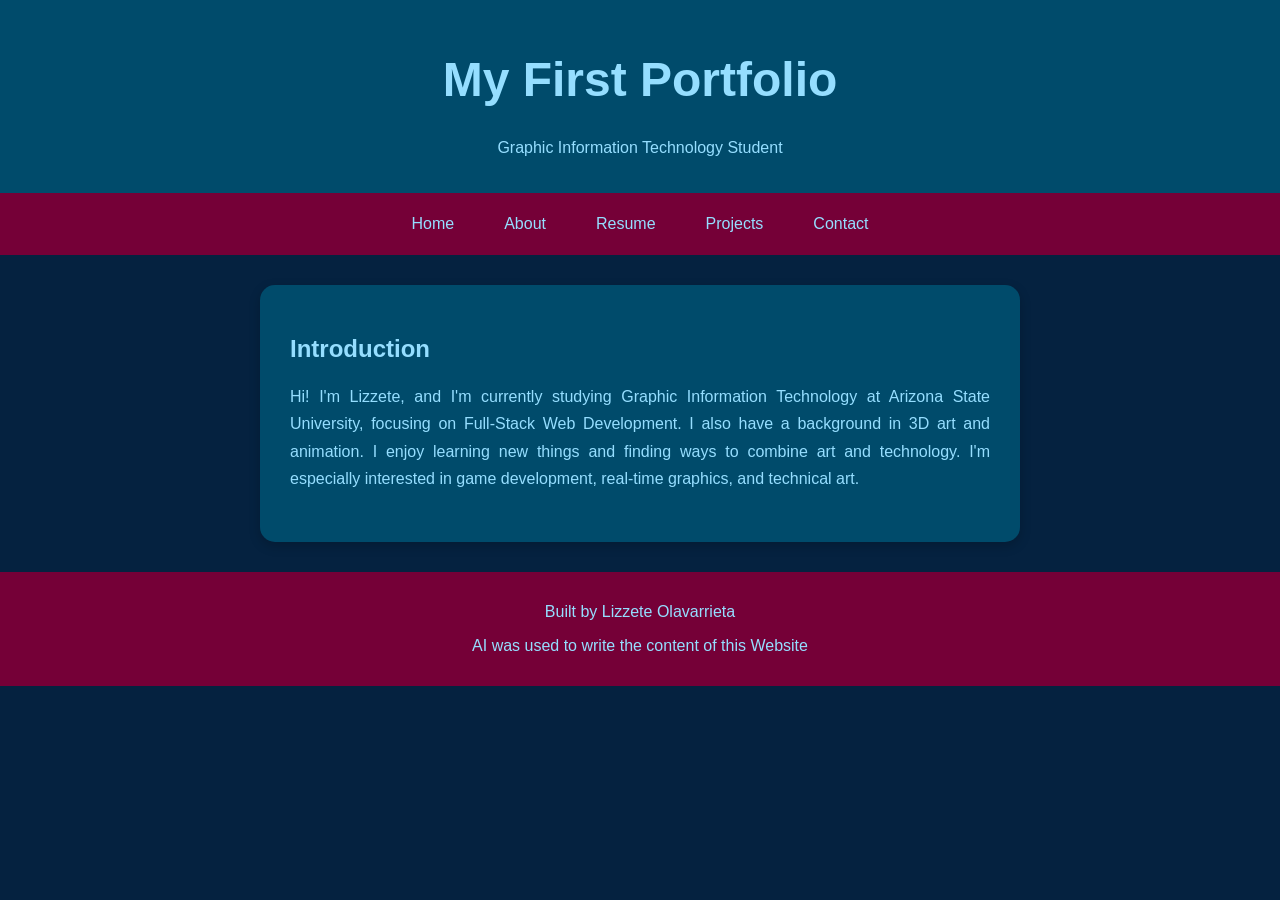
<file: index.html>
<!DOCTYPE html>
<html lang="en">
<head>
    <meta charset="UTF-8">
    <meta name="viewport" content="width=device-width, initial-scale=1.0">
    <link rel="stylesheet" href="styles.css">
    <title>Lizzete Olavarrieta's portfolio</title>
</head>
<body>
    <header>
        <h1>My First Portfolio</h1>
        <p>Graphic Information Technology Student</p>
    </header>
    <nav>
        <ul>
            <li><a href="index.html">Home</a></li>
            <li><a href="about.html">About</a></li>
            <li><a href="resume.html">Resume</a></li>
            <li><a href="projects.html">Projects</a></li>
            <li><a href="contact.html">Contact</a></li>
        </ul>
    </nav>
    <main class="centered-main">
        <section>
            <h2>Introduction</h2>
            <p>Hi! I'm Lizzete, and I'm currently studying Graphic Information Technology at Arizona State University, focusing on Full-Stack Web Development. I also have a background in 3D art and animation. I enjoy learning new things and finding ways to combine art and technology. I'm especially interested in game development, real-time graphics, and technical art.</p>
        </section>
    </main>
    <footer>
        <p>Built by Lizzete Olavarrieta</p>
        <p>AI was used to write the content of this Website</p>
    </footer>
    
</body>
</html>
</file>
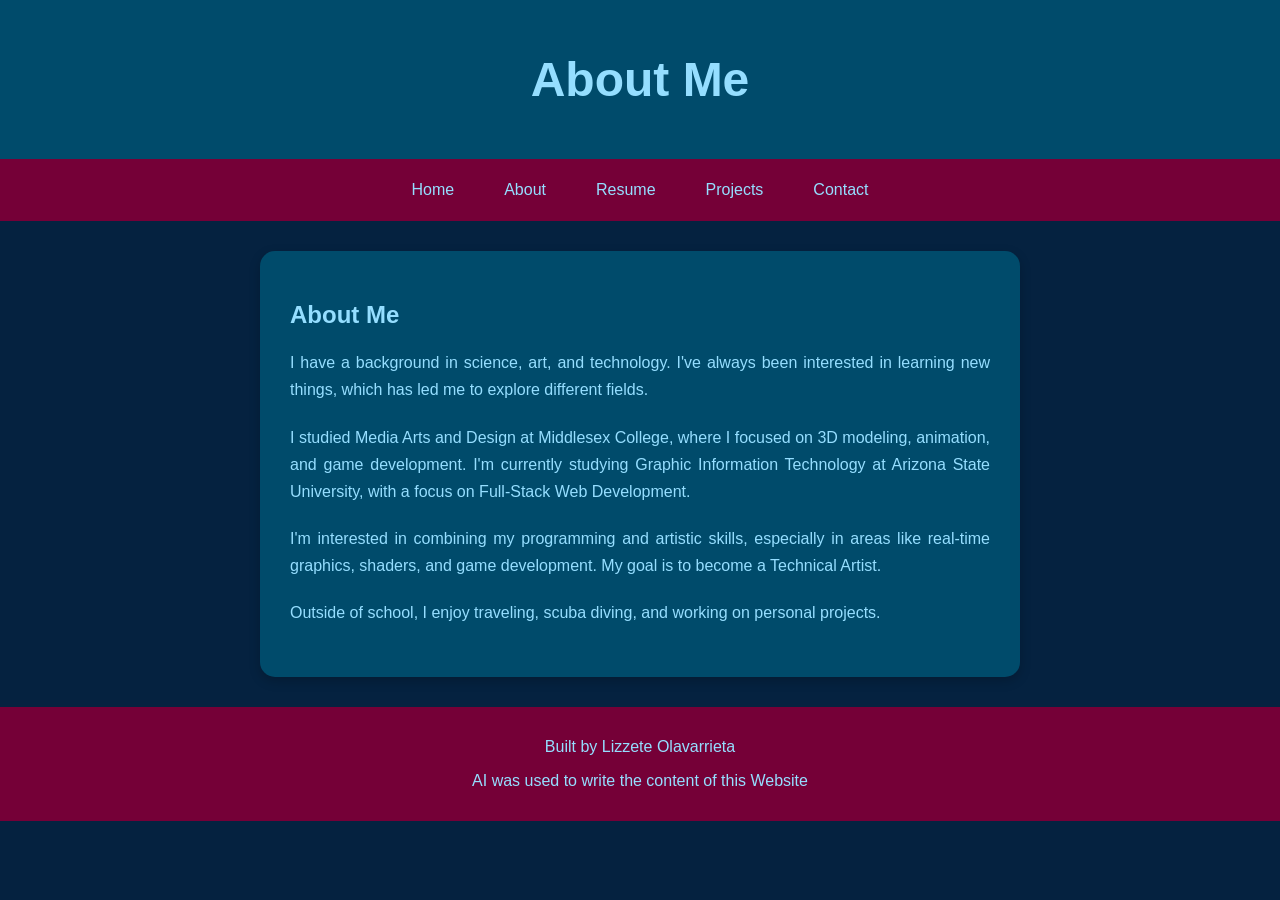
<file: about.html>
<!DOCTYPE html>
<html lang="en">
<head>
    <meta charset="UTF-8">
    <meta name="viewport" content="width=device-width, initial-scale=1.0">
    <link rel="stylesheet" href="styles.css">
    <title>About Me</title>
</head>
<body>
    <header>
        <h1>About Me</h1>
    </header>
    <nav>
        <ul>
            <li><a href="index.html">Home</a></li>
            <li><a href="about.html">About</a></li>
            <li><a href="resume.html">Resume</a></li>
            <li><a href="projects.html">Projects</a></li>
            <li><a href="contact.html">Contact</a></li>
        </ul>
    </nav>
    <main class="about-main">
        <section>
            <h2>About Me</h2>
    
            <p>I have a background in science, art, and technology. I've always been interested in learning new things, which has led me to explore different fields.</p>
    
            <p>I studied Media Arts and Design at Middlesex College, where I focused on 3D modeling, animation, and game development. I'm currently studying Graphic Information Technology at Arizona State University, with a focus on Full-Stack Web Development.</p>
    
            <p>I'm interested in combining my programming and artistic skills, especially in areas like real-time graphics, shaders, and game development. My goal is to become a Technical Artist.</p>
    
            <p>Outside of school, I enjoy traveling, scuba diving, and working on personal projects.</p>
        </section>
    </main>
    <footer>
        <p>Built by Lizzete Olavarrieta</p>
        <p>AI was used to write the content of this Website</p>
    </footer>
    
</body>
</html>
</file>
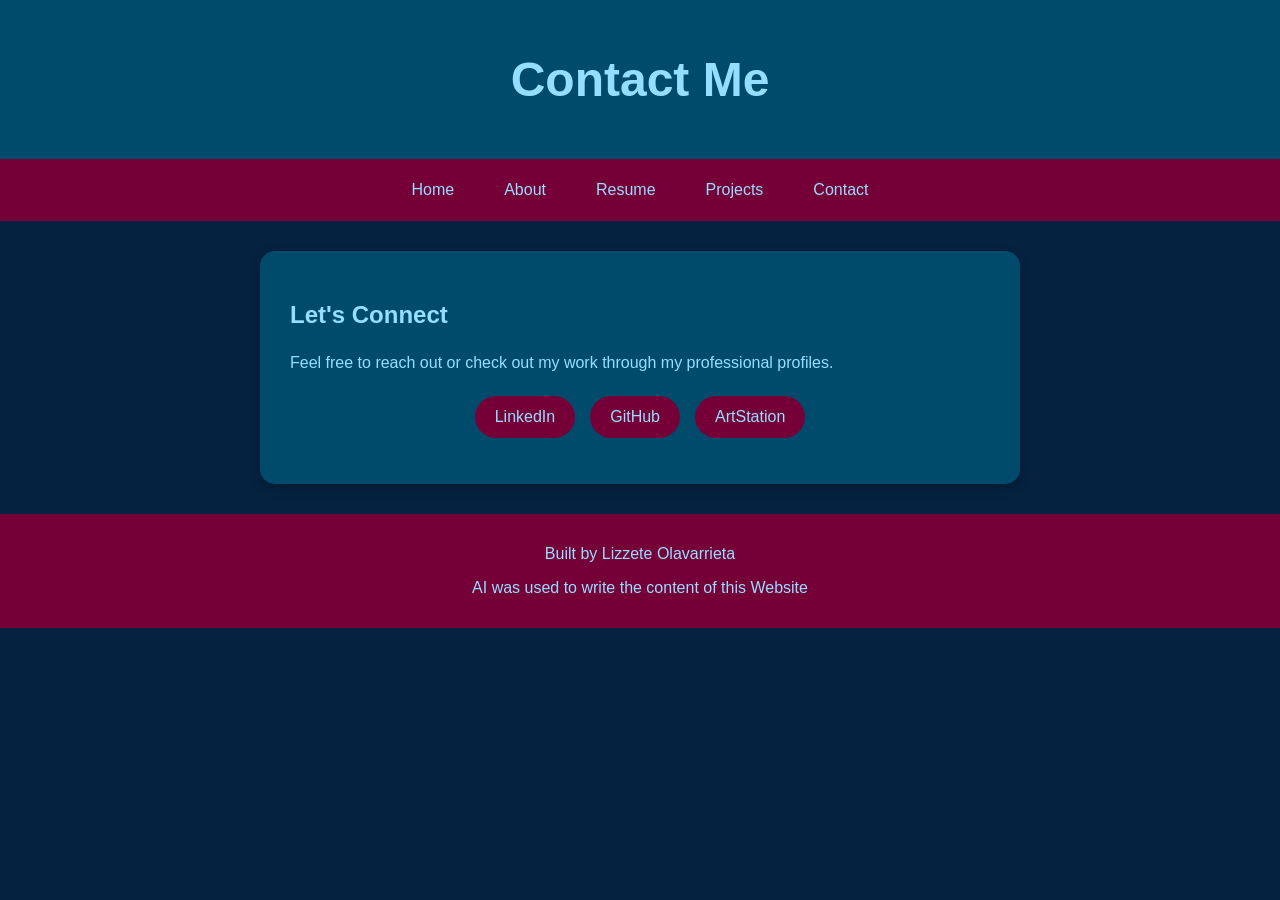
<file: contact.html>
<!DOCTYPE html>
<html lang="en">

<head>
    <meta charset="UTF-8">
    <meta name="viewport" content="width=device-width, initial-scale=1.0">
    <link rel="stylesheet" href="styles.css">
    <title>Contact</title>
</head>

<body>
    <header>
        <h1>Contact Me</h1>
    </header>

    <nav>
        <ul>
            <li><a href="index.html">Home</a></li>
            <li><a href="about.html">About</a></li>
            <li><a href="resume.html">Resume</a></li>
            <li><a href="projects.html">Projects</a></li>
            <li><a href="contact.html">Contact</a></li>
        </ul>
    </nav>

    <main class="centered-main">
        <section class="contact-section">
            <h2>Let's Connect</h2>

            <p>Feel free to reach out or check out my work through my professional profiles.</p>

            <ul class="contact-links">
                <li>
                    <a href="https://www.linkedin.com/in/lizzete-rivera/"
                       target="_blank" rel="noopener noreferrer">
                        LinkedIn
                    </a>
                </li>

                <li>
                    <a href="https://github.com/Lriverland92"
                       target="_blank" rel="noopener noreferrer">
                        GitHub
                    </a>
                </li>

                <li>
                    <a href="https://www.artstation.com/lizz_riverland"
                       target="_blank" rel="noopener noreferrer">
                        ArtStation
                    </a>
                </li>
            </ul>
        </section>
    </main>

    <footer>
        <p>Built by Lizzete Olavarrieta</p>
        <p>AI was used to write the content of this Website</p>
    </footer>

</body>
</html>
</file>
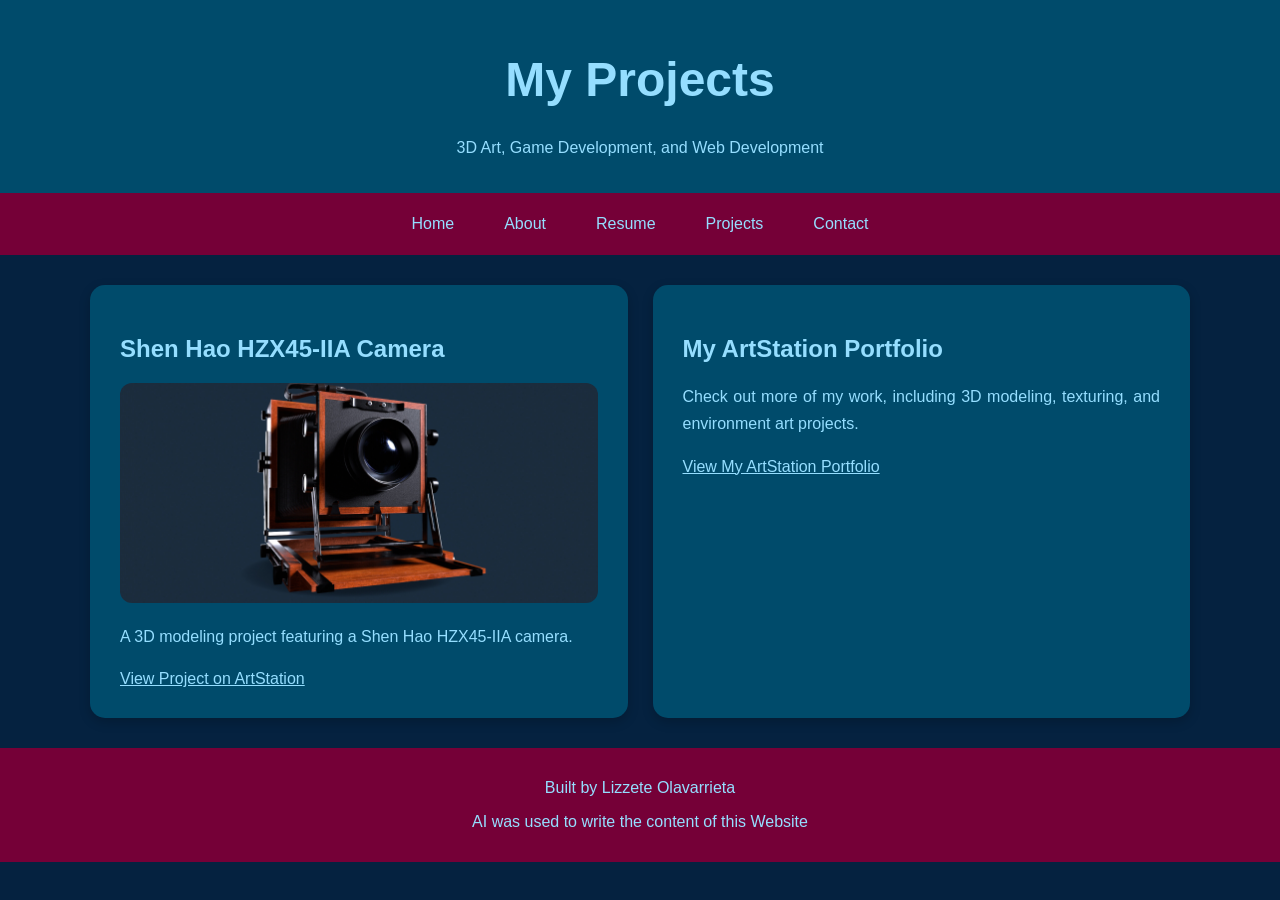
<file: projects.html>
<!DOCTYPE html>
<html lang="en">

<head>
    <meta charset="UTF-8">
    <meta name="viewport" content="width=device-width, initial-scale=1.0">
    <link rel="stylesheet" href="styles.css">
    <title>Projects</title>
</head>

<body>
    <header>
        <h1>My Projects</h1>
        <p>3D Art, Game Development, and Web Development</p>
    </header>

    <nav>
        <ul>
            <li><a href="index.html">Home</a></li>
            <li><a href="about.html">About</a></li>
            <li><a href="resume.html">Resume</a></li>
            <li><a href="projects.html">Projects</a></li>
            <li><a href="contact.html">Contact</a></li>
        </ul>
    </nav>

    <main>
        <section class="project-card">
            <h2>Shen Hao HZX45-IIA Camera</h2>

            <a href="https://www.artstation.com/artwork/n0qn5o"
               target="_blank" rel="noopener noreferrer">
                <img src="images/shen-hao-camera.jpg"
                     alt="3D model of a Shen Hao HZX45-IIA camera">
            </a>

            <p>A 3D modeling project featuring a Shen Hao HZX45-IIA camera.</p>

            <a href="https://www.artstation.com/artwork/n0qn5o"
               target="_blank" rel="noopener noreferrer">
                View Project on ArtStation
            </a>
        </section>

        <section class="project-card">
            <h2>My ArtStation Portfolio</h2>

            <p>Check out more of my work, including 3D modeling, texturing, and environment art projects.</p>

            <a href="https://www.artstation.com/lizz_riverland"
               target="_blank" rel="noopener noreferrer">
                View My ArtStation Portfolio
            </a>
        </section>
    </main>

    <footer>
        <p>Built by Lizzete Olavarrieta</p>
        <p>AI was used to write the content of this Website</p>
    </footer>

</body>
</html>
</file>
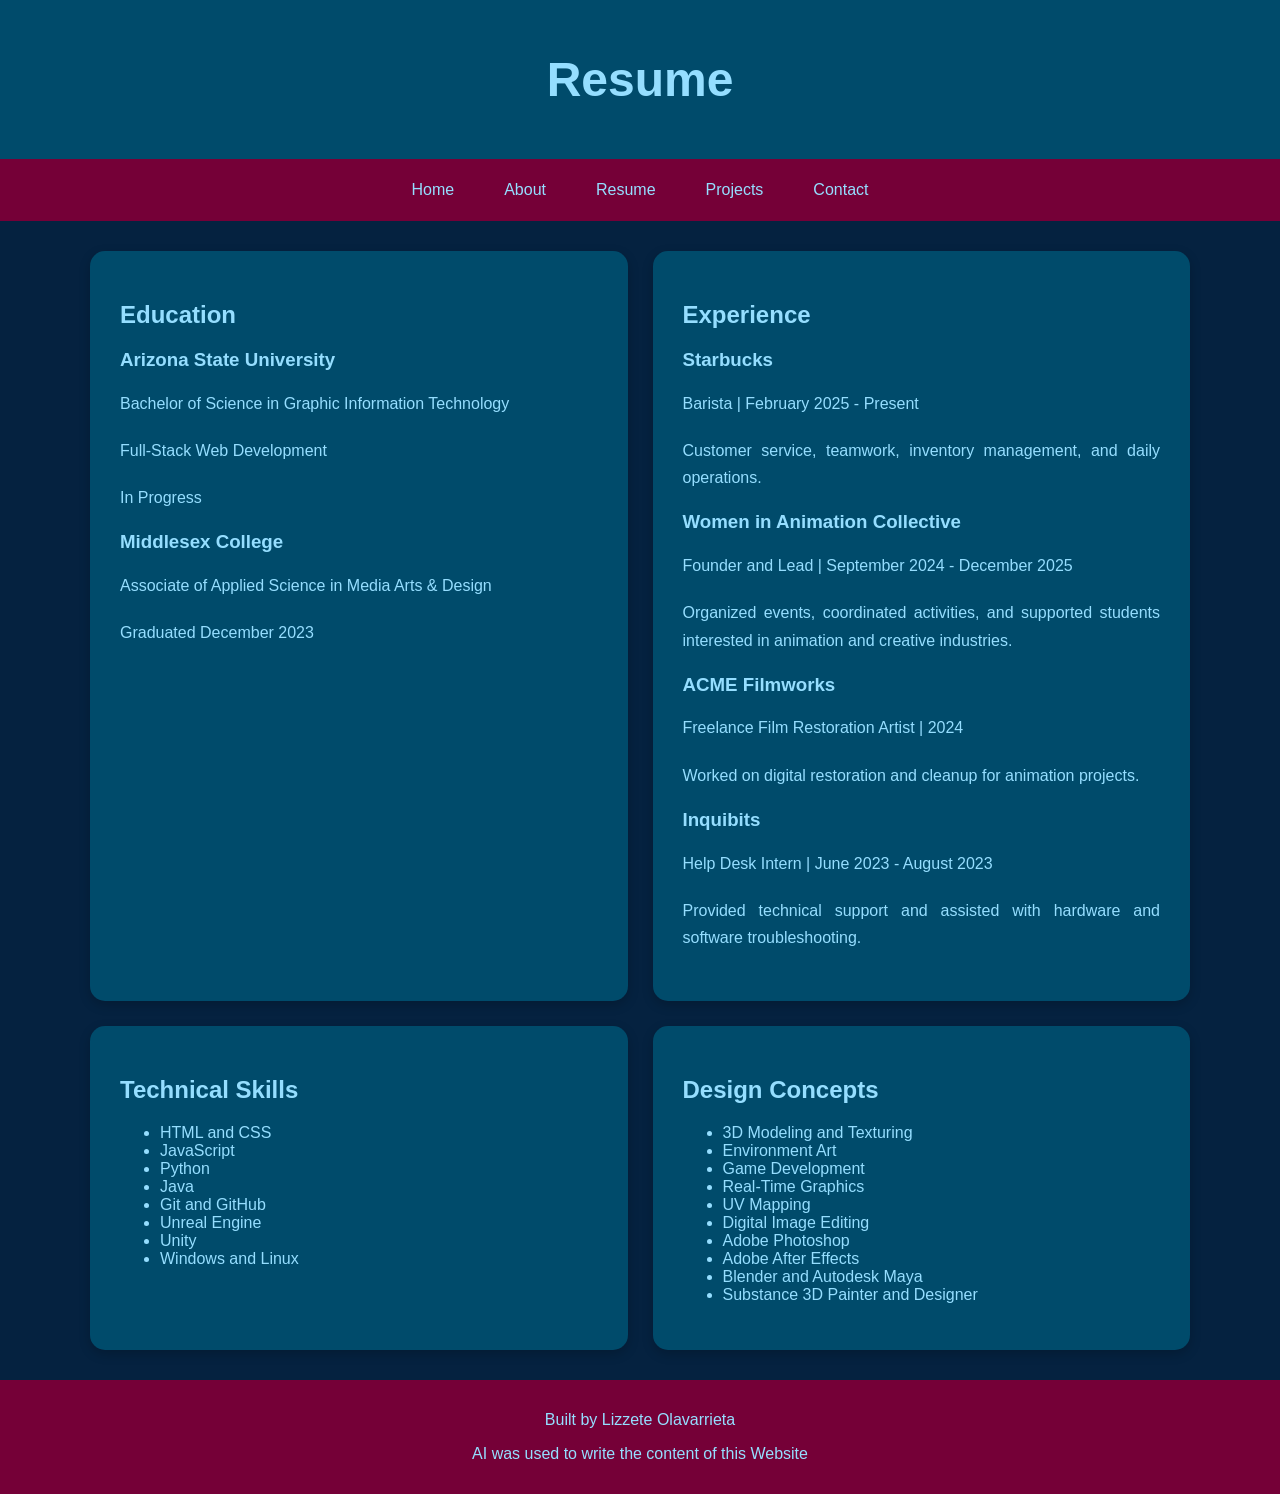
<file: resume.html>
<!DOCTYPE html>
<html lang="en">

<head>
    <meta charset="UTF-8">
    <meta name="viewport" content="width=device-width, initial-scale=1.0">
    <link rel="stylesheet" href="styles.css">
    <title>Resume</title>
</head>

<body>
    <header>
        <h1>Resume</h1>
    </header>

    <nav>
        <ul>
            <li><a href="index.html">Home</a></li>
            <li><a href="about.html">About</a></li>
            <li><a href="resume.html">Resume</a></li>
            <li><a href="projects.html">Projects</a></li>
            <li><a href="contact.html">Contact</a></li>
        </ul>
    </nav>

    <main>
        <section>
            <h2>Education</h2>

            <h3>Arizona State University</h3>
            <p>Bachelor of Science in Graphic Information Technology</p>
            <p>Full-Stack Web Development</p>
            <p>In Progress</p>

            <h3>Middlesex College</h3>
            <p>Associate of Applied Science in Media Arts & Design</p>
            <p>Graduated December 2023</p>
        </section>

        <section>
            <h2>Experience</h2>

            <h3>Starbucks</h3>
            <p>Barista | February 2025 - Present</p>
            <p>Customer service, teamwork, inventory management, and daily operations.</p>

            <h3>Women in Animation Collective</h3>
            <p>Founder and Lead | September 2024 - December 2025</p>
            <p>Organized events, coordinated activities, and supported students interested in animation and creative industries.</p>

            <h3>ACME Filmworks</h3>
            <p>Freelance Film Restoration Artist | 2024</p>
            <p>Worked on digital restoration and cleanup for animation projects.</p>

            <h3>Inquibits</h3>
            <p>Help Desk Intern | June 2023 - August 2023</p>
            <p>Provided technical support and assisted with hardware and software troubleshooting.</p>
        </section>

        <section>
            <h2>Technical Skills</h2>
            <ul>
                <li>HTML and CSS</li>
                <li>JavaScript</li>
                <li>Python</li>
                <li>Java</li>
                <li>Git and GitHub</li>
                <li>Unreal Engine</li>
                <li>Unity</li>
                <li>Windows and Linux</li>
            </ul>
        </section>

        <section>
            <h2>Design Concepts</h2>
            <ul>
                <li>3D Modeling and Texturing</li>
                <li>Environment Art</li>
                <li>Game Development</li>
                <li>Real-Time Graphics</li>
                <li>UV Mapping</li>
                <li>Digital Image Editing</li>
                <li>Adobe Photoshop</li>
                <li>Adobe After Effects</li>
                <li>Blender and Autodesk Maya</li>
                <li>Substance 3D Painter and Designer</li>
            </ul>
        </section>
    </main>

    <footer>
        <p>Built by Lizzete Olavarrieta</p>
        <p>AI was used to write the content of this Website</p>
    </footer>
</body>

</html>
</file>
<file: styles.css>
/*CSS by Lizzete Olavarrieta*/

/*Color Palette
Deep Navy = #052240
Ocean Blue = #004b6b
Burgundy = #750037
Hot Pink = #fa1593
Ice Blue = #95deff
*/

body {
  background-color: #052240;
  color: #95deff;
  font-family: Arial, sans-serif;
  margin: 0;
}

header {
  background-color: #004b6b;
  padding: 20px;
  text-align: center;
}

h1 {
  font-family: Arial, sans-serif;
  font-size: 3em;
  font-weight: bold;
  color: #95deff;
}

h2 {
  color: #95deff;
}

h3 {
  color: #95deff;
}

nav {
  background-color: #750037;
  padding: 10px;
}

nav ul {
  list-style: none;
  padding: 0;
  margin: 0;
  display: flex;
  flex-direction: column;
  align-items: center;
  gap: 10px;
}

nav a {
  color: #95deff;
  text-decoration: none;
  padding: 10px 18px;
  display: block;
  border-radius: 25px;
  transition: background-color 0.3s ease, color 0.3s ease;
}

nav a:hover,
nav a:focus-visible {
  background-color: #fa1593;
  color: #052240;
}

main {
  display: grid;
  grid-template-columns: 1fr;
  gap: 25px;
  padding: 30px 20px;
}

section {
  background-color: #004b6b;
  color: #95deff;
  padding: 30px;
  border-radius: 15px;
  box-shadow: 0 4px 12px rgba(0, 0, 0, 0.2);
  box-sizing: border-box;
  width: 100%;
}

section h2,
section h3 {
  color: #95deff;
}

section p {
  text-align: justify;
  line-height: 1.7;
  margin-bottom: 20px;
}

footer {
  background-color: #750037;
  color: #95deff;
  text-align: center;
  padding: 15px;
}

.project-card img {
  width: 100%;
  height: 220px;
  object-fit: cover;
  border-radius: 12px;
}

.project-card a {
  color: #95deff;
}

.project-card a:hover {
  color: #fa1593;
}

.project-card img:hover {
  opacity: 0.85;
}

.contact-links {
  list-style: none;
  padding: 0;
  display: flex;
  flex-direction: column;
  align-items: center;
  gap: 15px;
}

.contact-links a {
  display: block;
  background-color: #750037;
  color: #95deff;
  text-decoration: none;
  padding: 12px 20px;
  border-radius: 25px;
  text-align: center;
  transition: background-color 0.3s ease, color 0.3s ease;
}

.contact-links a:hover,
.contact-links a:focus-visible {
  background-color: #fa1593;
  color: #052240;
}

@media (min-width: 600px) {
  nav ul {
    flex-direction: row;
    justify-content: center;
    flex-wrap: wrap;
  }

  main {
    grid-template-columns: repeat(2, minmax(0, 1fr));
  }

  .contact-links {
    flex-direction: row;
    justify-content: center;
    flex-wrap: wrap;
  }
}

@media (min-width: 800px) {
  main {
    max-width: 1100px;
    margin: 0 auto;
    grid-template-columns: repeat(2, minmax(0, 1fr));
  }

  nav a {
    padding: 12px 20px;
  }
}

.centered-main,
.about-main {
  grid-template-columns: minmax(0, 1fr);
  max-width: 800px;
  width: 100%;
  margin-left: auto;
  margin-right: auto;
  box-sizing: border-box;
}

.centered-main section,
.about-main section {
  width: 100%;
  box-sizing: border-box;
}

main:has(> section:only-child) {
  grid-template-columns: 1fr;
  max-width: 800px;
  margin: 0 auto;
  width: 100%;
  box-sizing: border-box;
}
</file>
